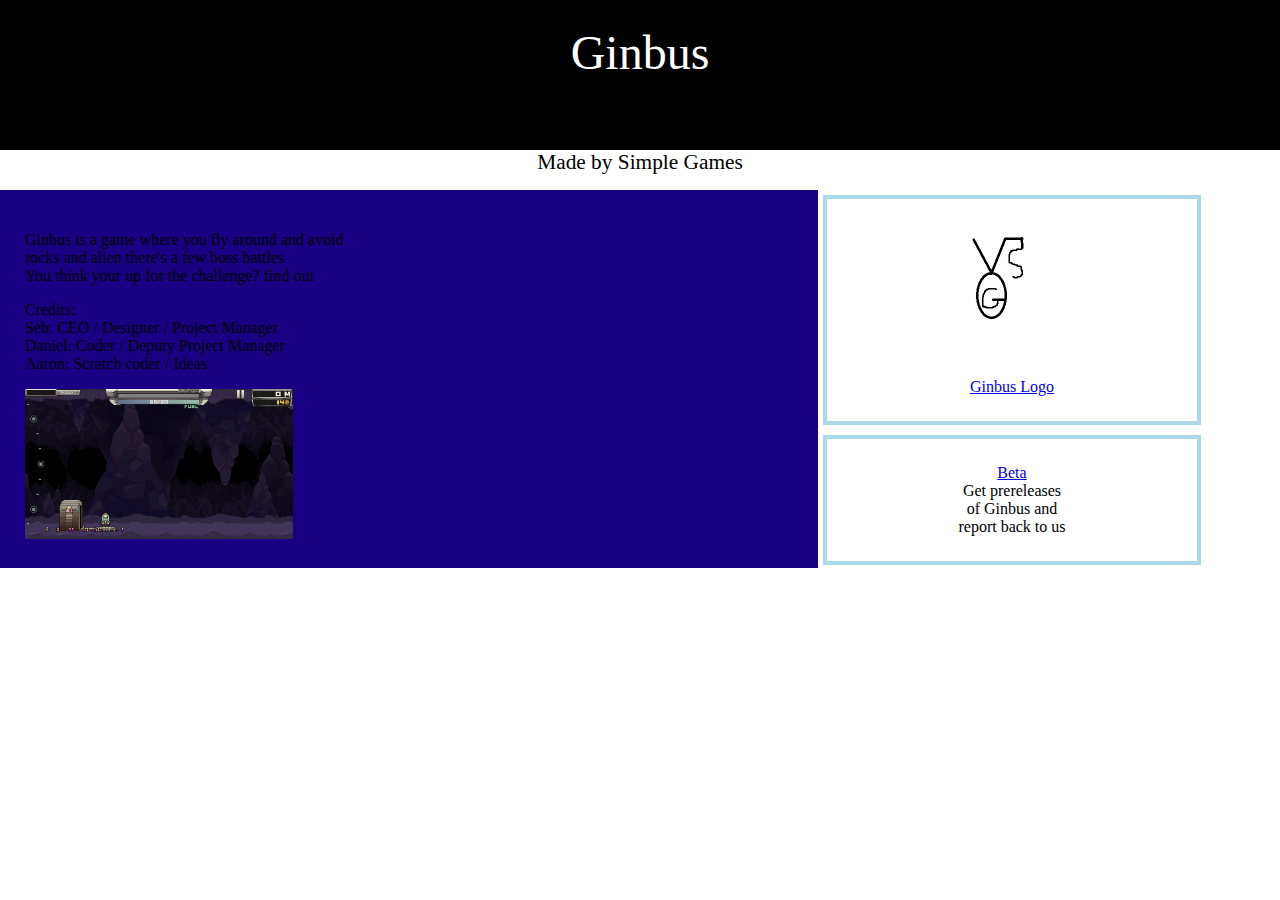
<file: Main.html>
<!DOCTYPE html>
<html>
<head>
 <title>Ginbus | Simple Games</title>
 <style>
  body {
   margin: 0px;
  }
  .pad {
   padding: 25px;
  }
  .header {
   background-color: black;
   color: white;
   height: 100px;
   font-size: 36pt;
   text-align: center;
  }
  .welcome {
   background-color: white;
   color: black;
   font-size: 16pt;
   text-align: center;
   height: 40px;
   margin: 0px;
  }
  .main-text {
   width: 60%;
   float: left;
   background-color: 	rgb(25, 0, 131);
  }
  .divs {
   margin: 5px;
   width: 25%;
   float: left;
   border: 4px solid lightblue;
  }
 </style>
</head>
<body>
 <div class="header pad">
Ginbus
 </div>
 <div>
  <p class="welcome">
Made by Simple Games
  </p>
 </div>
 <div class="main-text pad">
  <p>
   Ginbus is a game where you fly around and avoid<br/>
   rocks and alien there's a few boss battles <br/>
   You think your up for the challenge? find out
   </p>
  <p>
   Credits:<br/>
   Seb: CEO / Designer / Project Manager<br/>
   Daniel: Coder / Deputy Project Manager<br/>
   Aaron: Scratch coder / Ideas
  </p>
  <img src="Ginbus-Gameplay.jpg" alt="Gameplay" style="height: 150px;"/>
 </div>
 <div class="divs pad">
 <center> <img src="Ginbus.jpg" alt="Diamond" style="width: 150px;"/></center>
  <center><a href="https://www.play.google.com">Ginbus Logo</a></center>
 </div>
 <div class="divs pad" style="text-align: center;">
  <a href="https://www.play.google.com">Beta</a><br/>
  Get prereleases<br/>
  of Ginbus and<br/>
  report back to us
 </div>
</body>
</file>
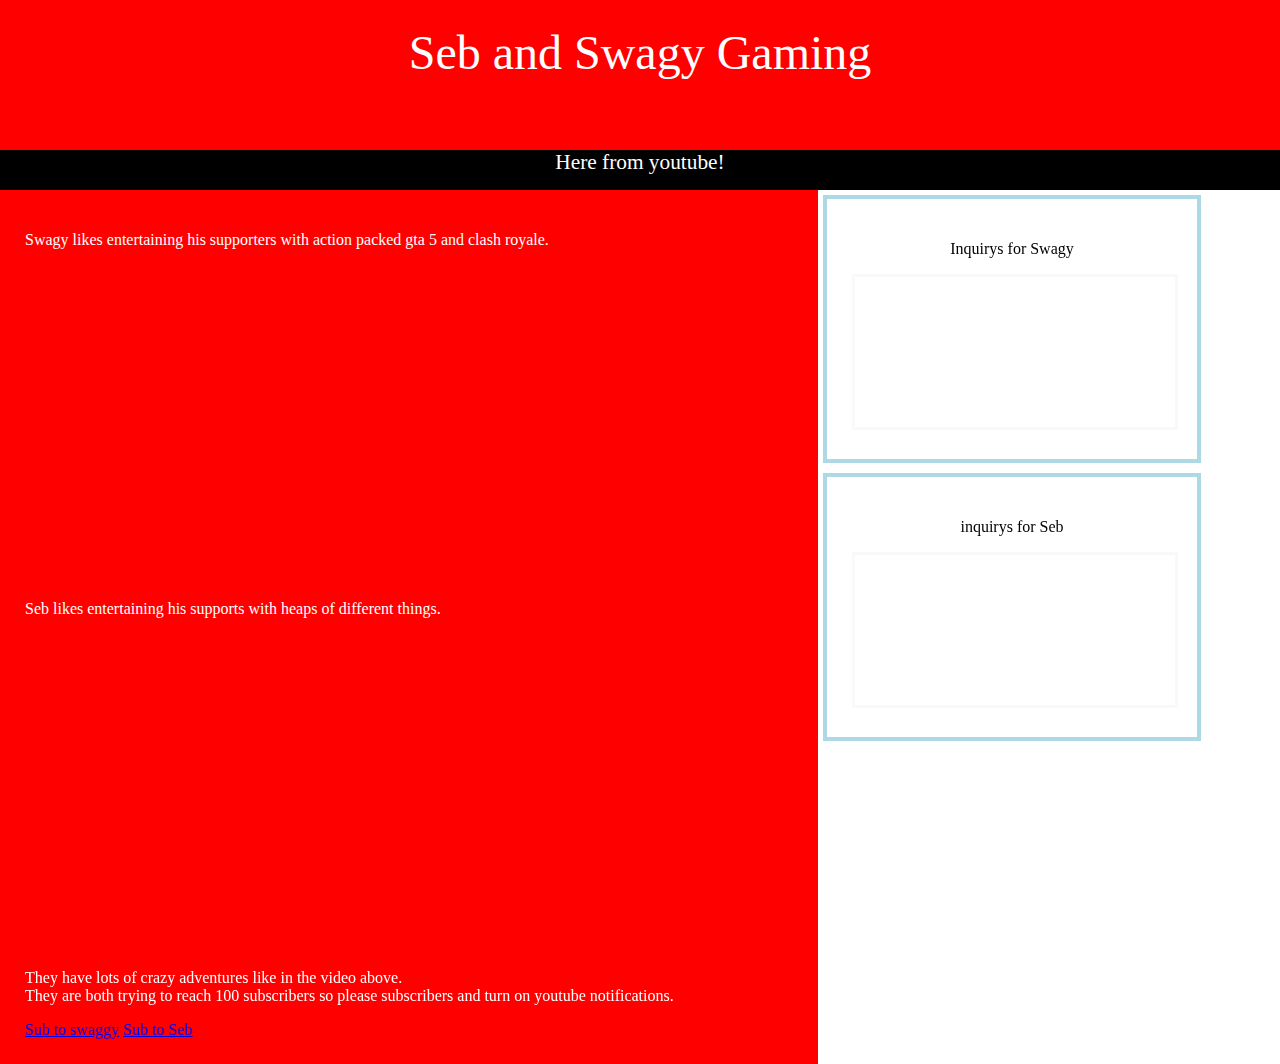
<file: mainyoutube.html>
<!DOCTYPE html>
<html>
<head>
 <title>Swagy | Seb</title>
 <style>
  body {
   margin: 0px;
  }
  .pad {
   padding: 25px;
  }
  .header {
   background-color: red;
   color: white;
   height: 100px;
   font-size: 36pt;
   text-align: center;
  }
  .welcome {
   background-color: black;
   color: white;
   font-size: 16pt;
   text-align: center;
   height: 40px;
   margin: 0px;
  }
  .main-text {
   width: 60%;
   float: left;
   background-color: red;
   color: white;
  }
  .divs {
   margin: 5px;
   width: 25%;
   float: left;
   border: 4px solid lightblue;
  }
 </style>
</head>
<body>
 <div class="header pad">
  Seb and Swagy Gaming
 </div>
 <div>
  <p class="welcome">
   Here from youtube!
  </p>
 </div>
 <div class="main-text pad">
  <p>
   Swagy likes entertaining his supporters with action packed gta 5 and clash royale.
   </p>
   <iframe width="560" height="315" src="https://www.youtube.com/embed/wlVrOsSfYP0" frameborder="0" allowfullscreen></iframe>
   <p>
   Seb likes entertaining his supports with heaps of different things.
  </p>
  <iframe width="560" height="315" src="https://www.youtube.com/embed/ooGxgvMbDM4" frameborder="0" allowfullscreen></iframe>
  <p>
   They have lots of crazy adventures like in the video above.<br/>
   They are both trying to reach 100 subscribers so please subscribers and turn on youtube notifications.<br/>  
  </p>
  <a href="https://www.youtube.com/channel/UC4721iVaqRP7m2ykuodj2Kg">Sub to swaggy<a/>
   <a href="https://www.youtube.com/channel/UCCZX7Gg8LeW4cNjwPq45T1A/featured">Sub to Seb<a/>
 </div>
 <div class="divs pad" style="text-align: center;">
  <p>Inquirys for Swagy</p>
  <iframe src="https://fxo.io/m/razgw75j" width="100%" height="500" style="border: 3px solid #f9f9fb; width: 100%; height: 100%;"></iframe>
 </div>
 <div class="divs pad" style="text-align: center;">
  <p>inquirys for Seb</p>
  <iframe src="https://fxo.io/m/9py33j2w" width="100%" height="500" style="border: 3px solid #f9f9fb; width: 100%; height: 100%;"></iframe>
 </div>
</body>
</file>
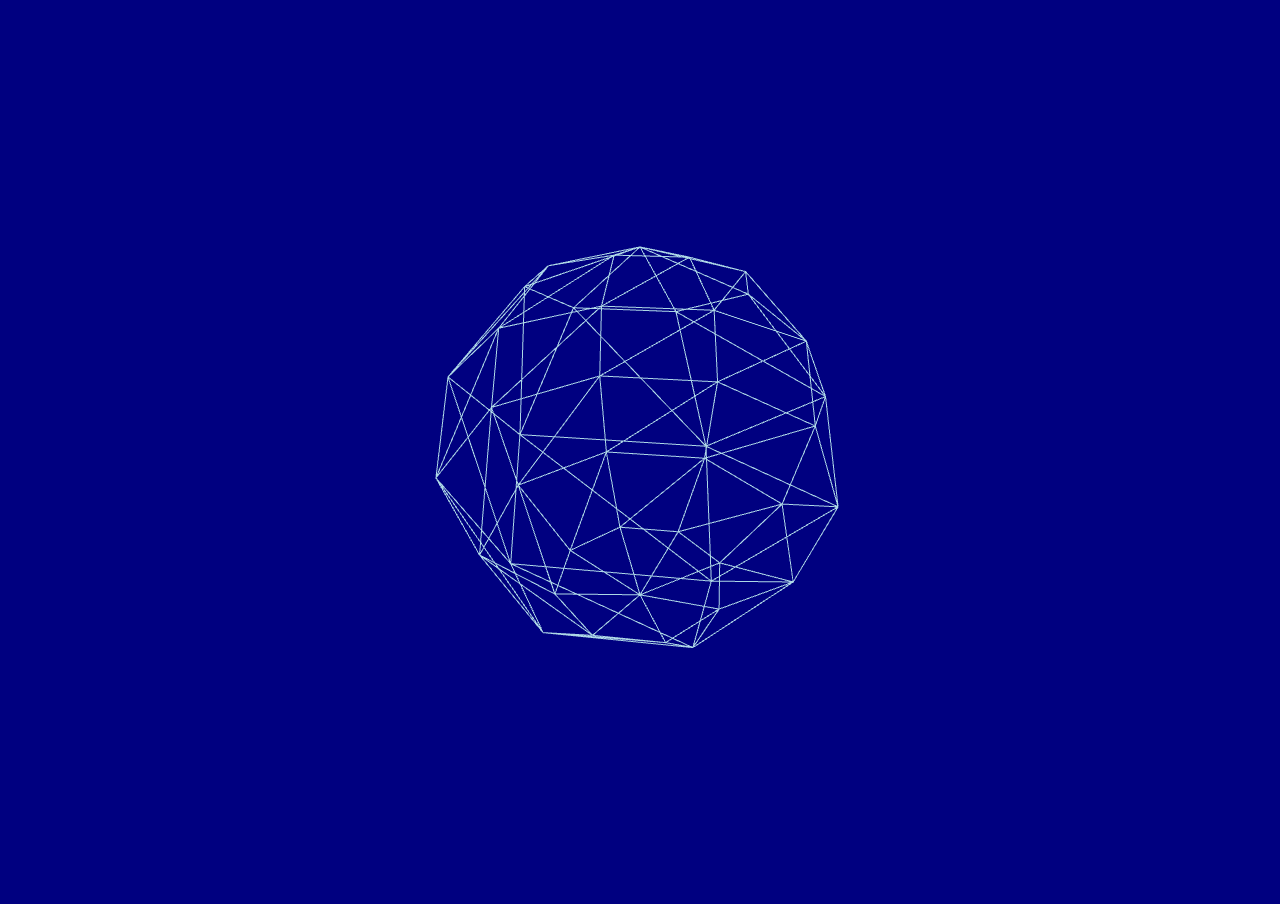
<file: Opening.html>
<!DOCTYPE html>
<html>
	<head>
		<meta charset="utf-8">
		<style>
			body {
				background-color: #000080;
				margin: 0;
				overflow: hidden;
			}
		</style>
	</head>
	<body>
		<script src="Opening.js"></script>
		<script>

			var camera, scene, renderer;
			var geometry, material, mesh;

			function init() {

				camera = new THREE.PerspectiveCamera( 75, window.innerWidth / window.innerHeight, 0.1, 10 );
				camera.position.z = 3;

				scene = new THREE.Scene();
				scene.background = new THREE.Color( 0x000080 );

				geometry = new THREE.SphereGeometry( 1 );
				material = new THREE.MeshBasicMaterial( { color: 0xADD8E6, wireframe: true } );

				mesh = new THREE.Mesh( geometry, material );
				scene.add( mesh );

				renderer = new THREE.WebGLRenderer( { antialias: true } );
				renderer.setSize( window.innerWidth, window.innerHeight );
				document.body.appendChild( renderer.domElement );				
				
			}

			function animate( time ) {

				mesh.rotation.x = time * 0.0005;
				mesh.rotation.y = time * 0.001;

				renderer.render( scene, camera );
				requestAnimationFrame( animate );

			}

			init();
			requestAnimationFrame( animate );

		</script>
	</body>
</html>
</file>
